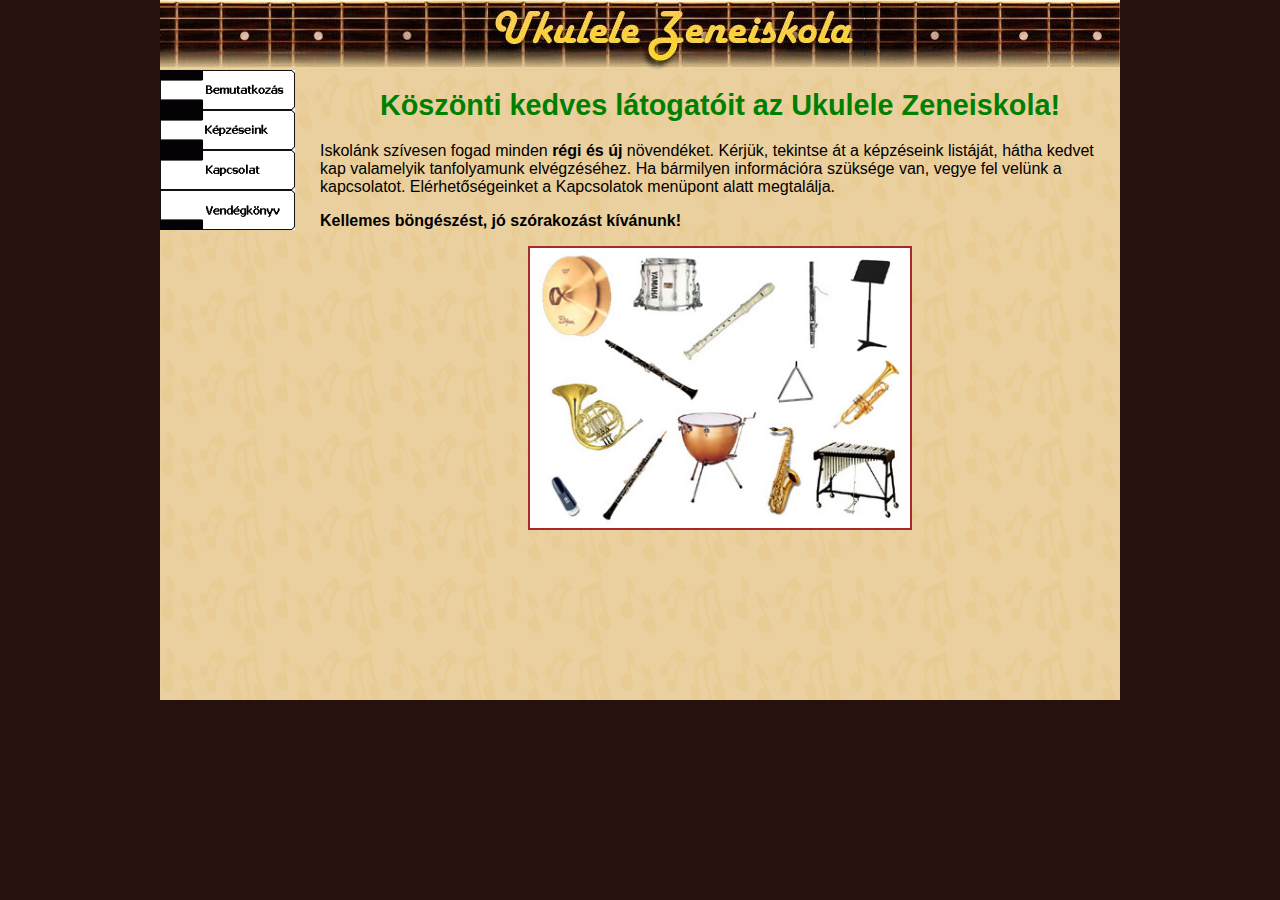
<file: index.html>
<!DOCTYPE html>
<html lang="hu">
<head>
<meta charset="utf-8">
<link rel="stylesheet" href="styles.css">
<title>Ukulele zeneiskola</title>
</head>
<body>
    <div id="tartalom">
        <div id="fejlec"></div>
        <div id="kozep">
            <div id="bal">
                <a href="index.html" id="menu_bemutatkozas"></a>
                <a href="kepzeseink.html" id="menu_kepzeseink"></a>
                <a href="kapcsolat.html" id="menu_kapcsolat"></a>
                <a href="vendegkonyv.html" id="menu_vendegkonyv"></a>
            </div>
            <div id="jobb">
                <h1>Köszönti kedves látogatóit az Ukulele Zeneiskola!</h1>
                <p>Iskolánk szívesen fogad minden <b>régi és új</b> növendéket. Kérjük, tekintse át a képzéseink listáját, hátha kedvet kap valamelyik tanfolyamunk elvégzéséhez. Ha bármilyen információra szüksége van, vegye fel velünk a kapcsolatot. Elérhetőségeinket a Kapcsolatok menüpont alatt megtalálja.</p>
                <p><b>Kellemes böngészést, jó szórakozást kívánunk!</p></b>
                <p class="kep"><img src="instruments.jpg" width="380px" height="280px" alt="hangszerek"></p>
            </div>
        </div>
    </div>
</body>
</html>
</file>
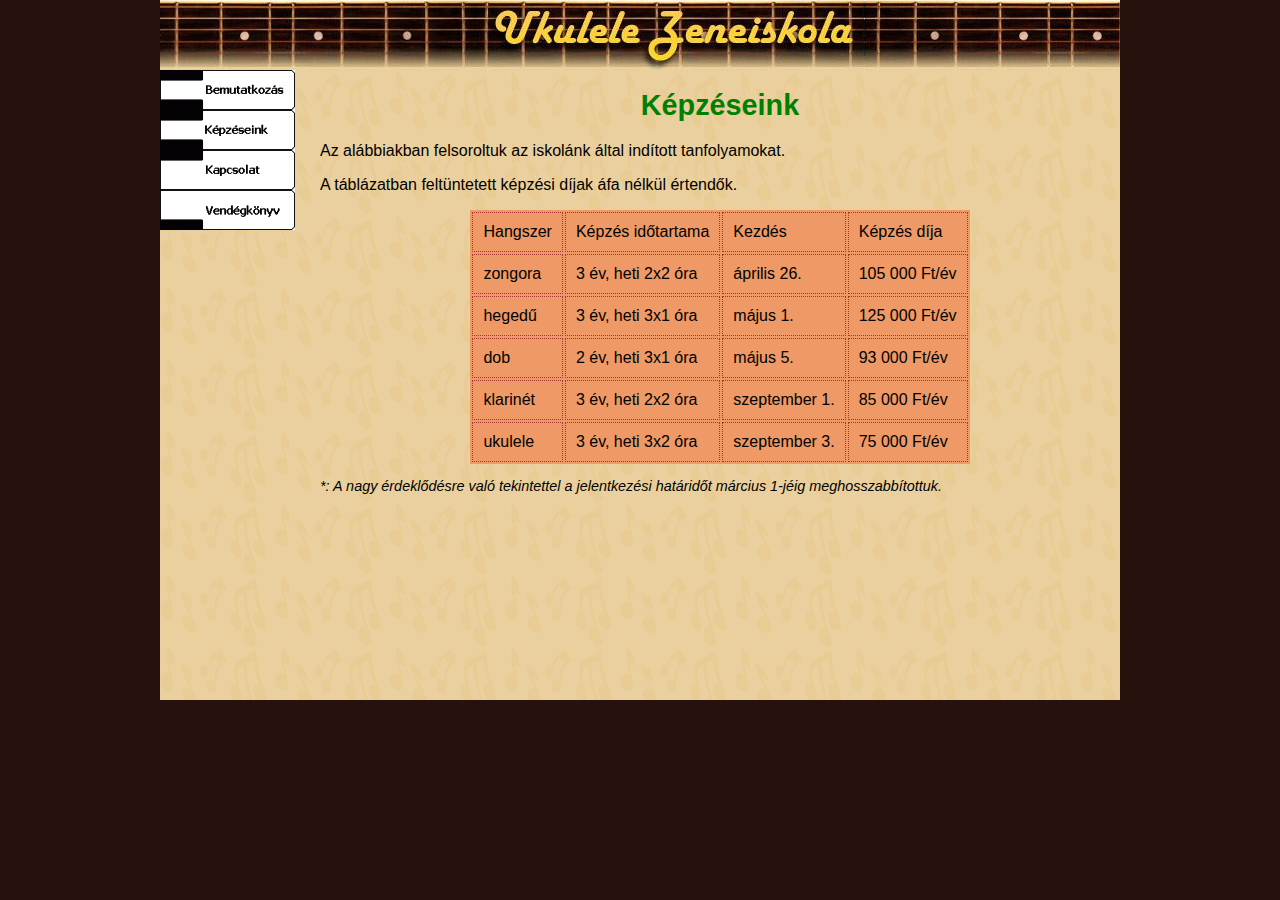
<file: kepzeseink.html>
<!DOCTYPE html>
<html lang="hu">
<head>
<meta charset="utf-8">
<link rel="stylesheet" href="styles.css">
<title>Ukulele zeneiskola</title>
</head>
<body>
    <div id="tartalom">
        <div id="fejlec"></div>
        <div id="kozep">
            <div id="bal">
                <a href="index.html" id="menu_bemutatkozas"></a>
                <a href="kepzeseink.html" id="menu_kepzeseink"></a>
                <a href="kapcsolat.html" id="menu_kapcsolat"></a>
                <a href="vendegkonyv.html" id="menu_vendegkonyv"></a>
            </div>
            <div id="jobb">
                <h1>Képzéseink</h1>
                <p>Az alábbiakban felsoroltuk az iskolánk által indított tanfolyamokat.</p>
                <p>A táblázatban feltüntetett képzési díjak áfa nélkül értendők.</p>
                <table style="align-self: center;">
                    <thead>
                        <tr>
                            <td>Hangszer</td>
                            <td>Képzés időtartama</td>
                            <td>Kezdés</td>
                            <td>Képzés díja</td>
                        </tr>
                    </thead>
                    <tbody>
                        <tr>
                            <td>zongora</td>
                            <td>3 év, heti 2x2 óra</td>
                            <td>április 26.</td>
                            <td>105 000 Ft/év</td>
                        </tr>
                        <tr>
                            <td>hegedű</td>
                            <td>3 év, heti 3x1 óra</td>
                            <td>május 1.</td>
                            <td>125 000 Ft/év</td>
                        </tr>
                        <tr>
                            <td>dob</td>
                            <td>2 év, heti 3x1 óra</td>
                            <td>május 5.</td>
                            <td>93 000 Ft/év</td>
                        </tr>
                        <tr>
                            <td>klarinét</td>
                            <td>3 év, heti 2x2 óra</td>
                            <td>szeptember 1.</td>
                            <td>85 000 Ft/év</td>
                        </tr>
                        <tr>
                            <td>ukulele</td>
                            <td>3 év, heti 3x2 óra</td>
                            <td>szeptember 3.</td>
                            <td>75 000 Ft/év</td>
                        </tr>
                    </tbody>
                </table>
                <p class="megjegyzes">*: A nagy érdeklődésre való tekintettel a jelentkezési határidőt március 1-jéig meghosszabbítottuk.</p>
            </div>
        </div>
    </div>
</body>
</html>
</file>
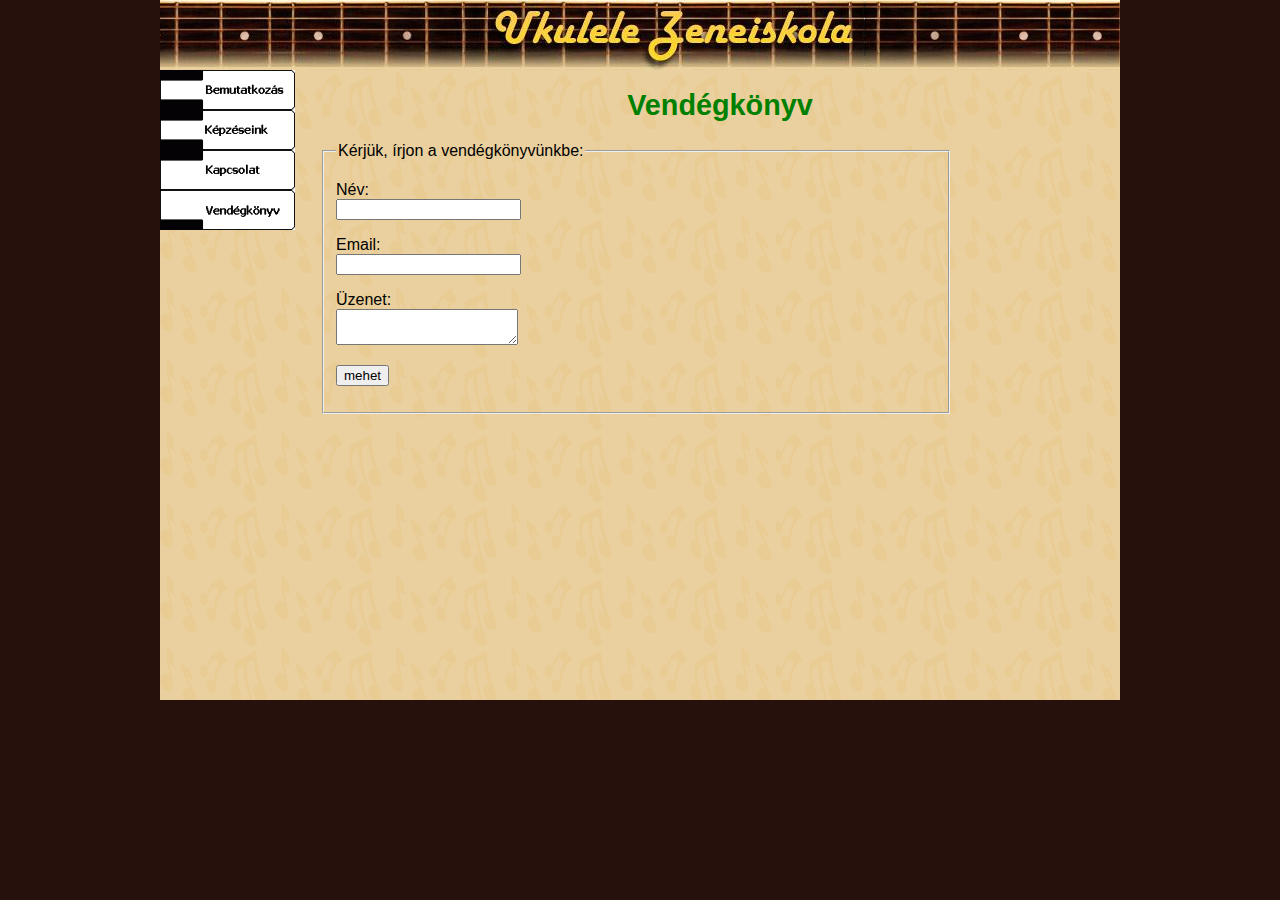
<file: vendegkonyv.html>
<!DOCTYPE html>
<html lang="hu">
<head>
<meta charset="utf-8">
<link rel="stylesheet" href="styles.css">
<title>Ukulele zeneiskola</title>
</head>
<body>
    <div id="tartalom">
        <div id="fejlec"></div>
        <div id="kozep">
            <div id="bal">
                <a href="index.html" id="menu_bemutatkozas"></a>
                <a href="kepzeseink.html" id="menu_kepzeseink"></a>
                <a href="kapcsolat.html" id="menu_kapcsolat"></a>
                <a href="vendegkonyv.html" id="menu_vendegkonyv"></a>
            </div>
            <div id="jobb">
                <h1>Vendégkönyv</h1>
                <form method="post">
                    <fieldset>
                        <legend>Kérjük, írjon a vendégkönyvünkbe:</legend>
                        <p>Név:<br><input type="text" name="nev" value=""></p>
                        <p>Email:<br><input type="text" name="email" value=""></p>
                        <p>Üzenet:<br><textarea name="message"></textarea></p>
                        <p><input type="button" name="mehet" value="mehet"></p>
                    </fieldset>
                </form>
            </div>
        </div>
    </div>
</body>
</html>
</file>
<file: styles.css>
body{
    margin: 0;
    background-color: #26110c;
    font-family: Arial, sans-serif;
}
#tartalom{
    background-color: #ead09f;
    width: 960px;
    margin:0 auto;
    min-height: 700px;
    background-image: url('hangjegyek.gif');
}
#fejlec{
    height: 70px;
    background-image: url('ukulele_fejlec.jpg');
    background-repeat: repeat-x;
    background-position: -75px 0;
}
#kozep{
}
#bal{
    float: left;
    width: 160px;
}
#jobb{
    float: right;
    width: 800px;
}

#jobb table{
    margin-left: auto;
    margin-right: auto;
}
#jobb table td{
    padding: 10px;
}
#menu_bemutatkozas,
#menu_kepzeseink,
#menu_kapcsolat,
#menu_vendegkonyv{
    display: block;
    width: 135px;
    height: 40px;
    background-color: #fff;
}
#menu_bemutatkozas{
    background-image: url('gomb_bemutatkozas.gif');
}
#menu_kepzeseink{
    background-image: url('gomb_kepzeseink.gif');
}
#menu_kapcsolat{
    background-image: url('gomb_kapcsolat.gif');
}
#menu_vendegkonyv{
    background-image: url('gomb_vendegkonyv.gif');
}

h1{
    text-align: center;
    font-size: 1.8em;
    color: green;
}
.kep{
    text-align: center;
}

.kep img{
    border:2px solid brown;
}

li{
    margin-bottom: 10px;
}

table{
    background-color: #e96;
}
th{
    text-align: left;
    font-size: 1.1em;
}

th, td{
    padding: 3px;
    border: 1px dotted #a33;
}

.megjegyzes{
    font-size: 0.9em;
    font-style:italic
}

dl{
    font-size: 1.1em;
    margin: 5px;
}
dt{
    font-weight: bold;
    color: green;
    font-variant:small-caps;
}
dd{
    margin-left: 100px;
}

.cimke{
    width: 150px;
}

fieldset{
    width: 600px;
}
</file>
